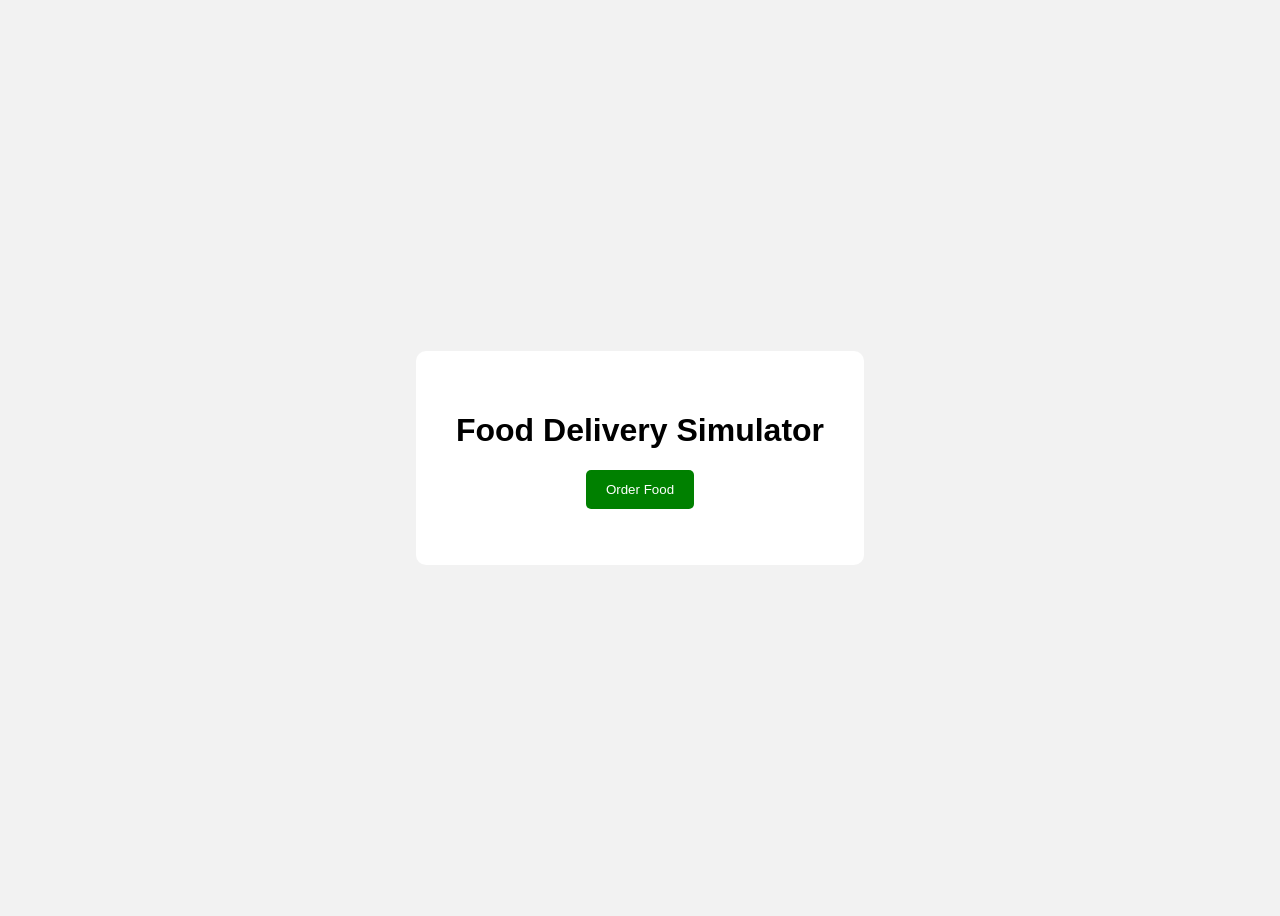
<file: FoodOrderSimulator/index.html>
<!DOCTYPE html>
<html>
<head>
<title>Food Order System</title>
<link rel="stylesheet" href="style.css">
</head>

<body>

<div class="container">

<h1>Food Delivery Simulator</h1>

<button onclick="startOrder()">Order Food</button>

<div id="status">
    
</div>

</div>

<script src="script.js"></script>

</body>
</html>
</file>
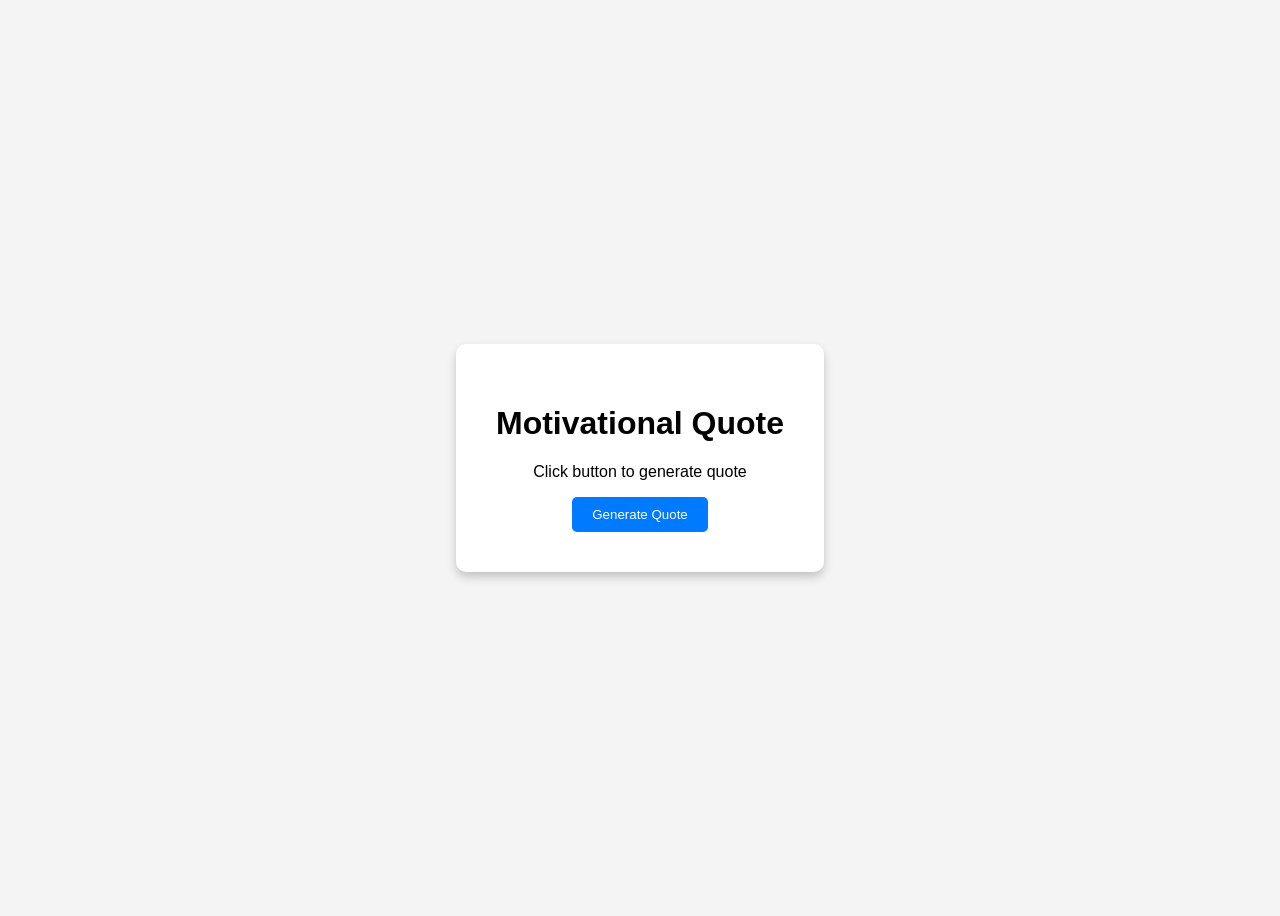
<file: MotivationQuote/index.html>
<!DOCTYPE html>
<html>
<head>
    <title>Quote Generator</title>
    <link rel="stylesheet" href="style.css">
</head>
<body>

<div class="container">
    <h1>Motivational Quote</h1>

    <p id="quote">Click button to generate quote</p>

    <button id="btn">Generate Quote</button>
    <br>
</div>

<script src="script.js"></script>
</body>
</html>
</file>
<file: FoodOrderSimulator/style.css>
body{
font-family: Arial;
background:#f2f2f2;
display:flex;
justify-content:center;
align-items:center;
height:100vh;
}

.container{
background:white;
padding:40px;
border-radius:10px;
text-align:center;
}

button{
padding:12px 20px;
background:green;
color:white;
border:none;
border-radius:5px;
cursor:pointer;
}

li{
margin-top:10px;
}
</file>
<file: MotivationQuote/style.css>
body{
    font-family: Arial;
    background: #f4f4f4;
    display:flex;
    justify-content:center;
    align-items:center;
    height:100vh;
}

.container{
    background:white;
    padding:40px;
    text-align:center;
    border-radius:10px;
    box-shadow:0 5px 10px rgba(0,0,0,0.2);
}

button{
    padding:10px 20px;
    border:none;
    background:#007BFF;
    color:white;
    border-radius:5px;
    /* cursor:pointer; */
}
</file>
